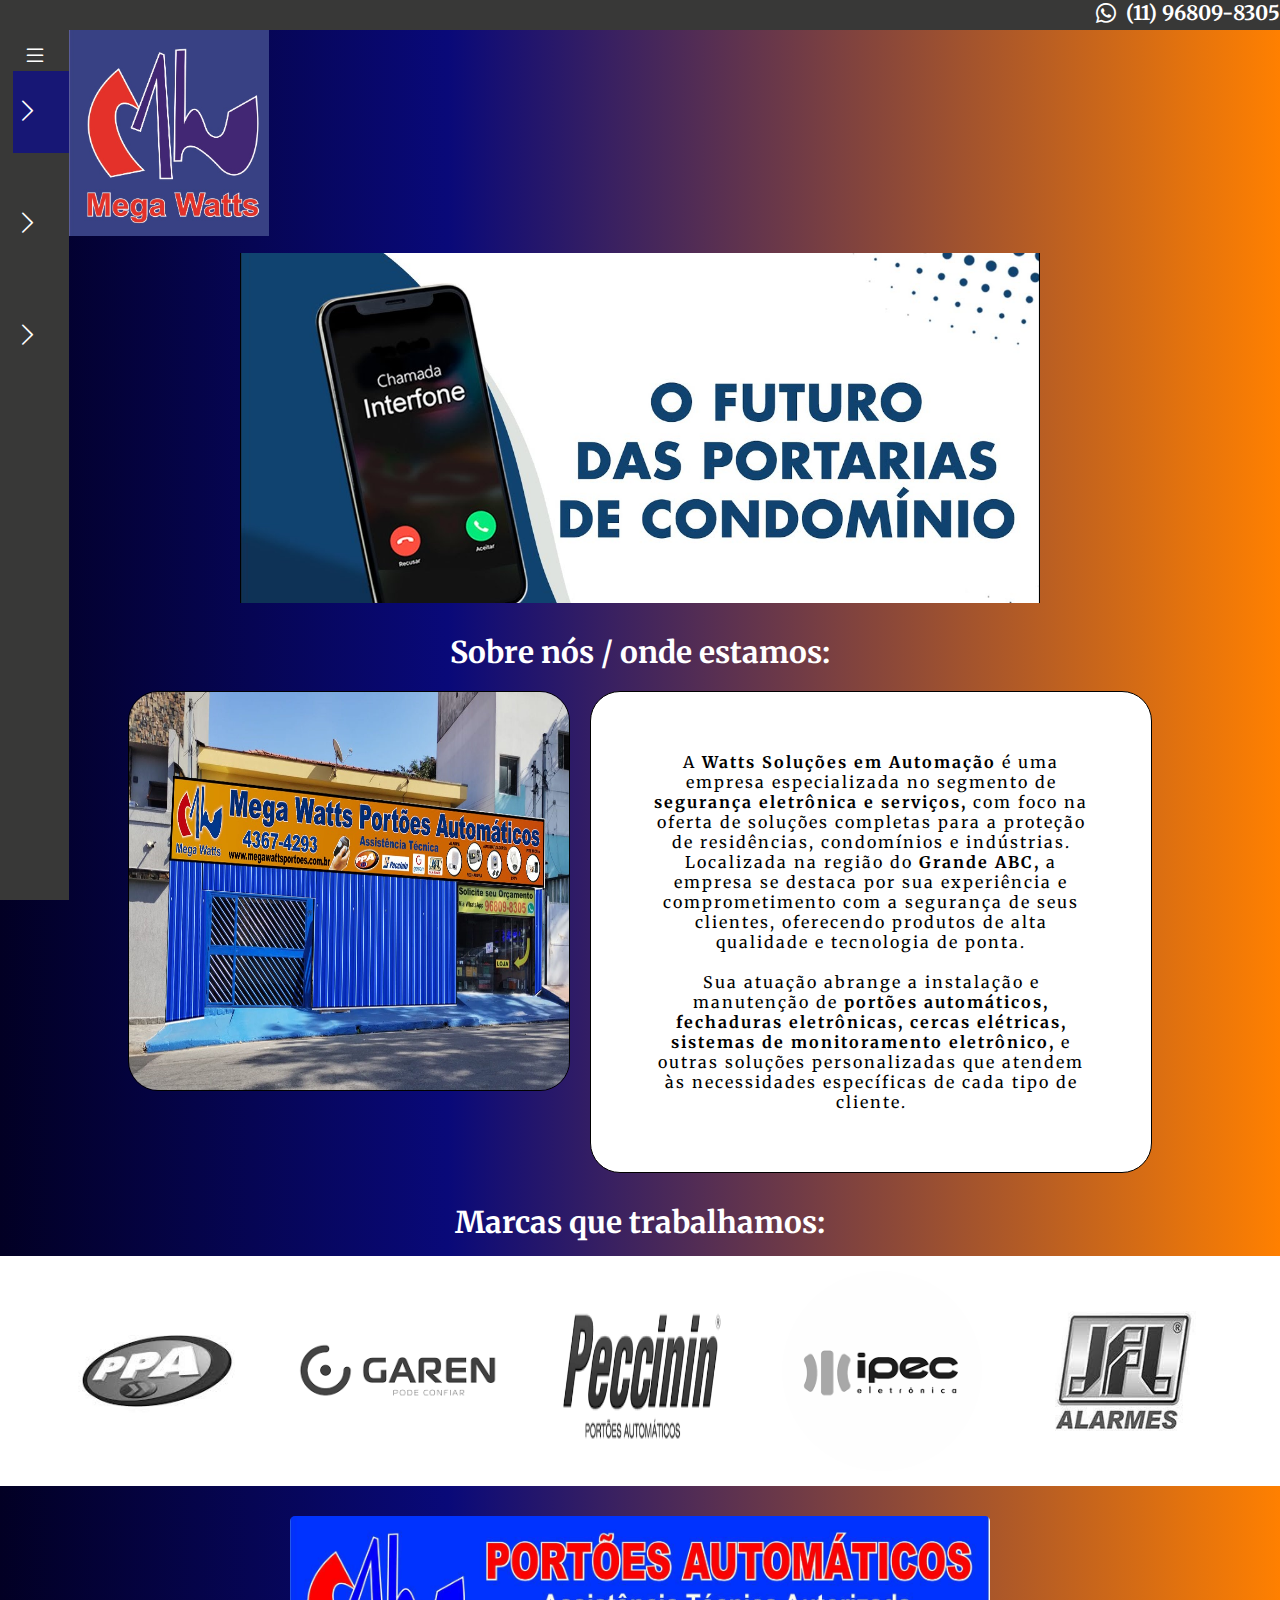
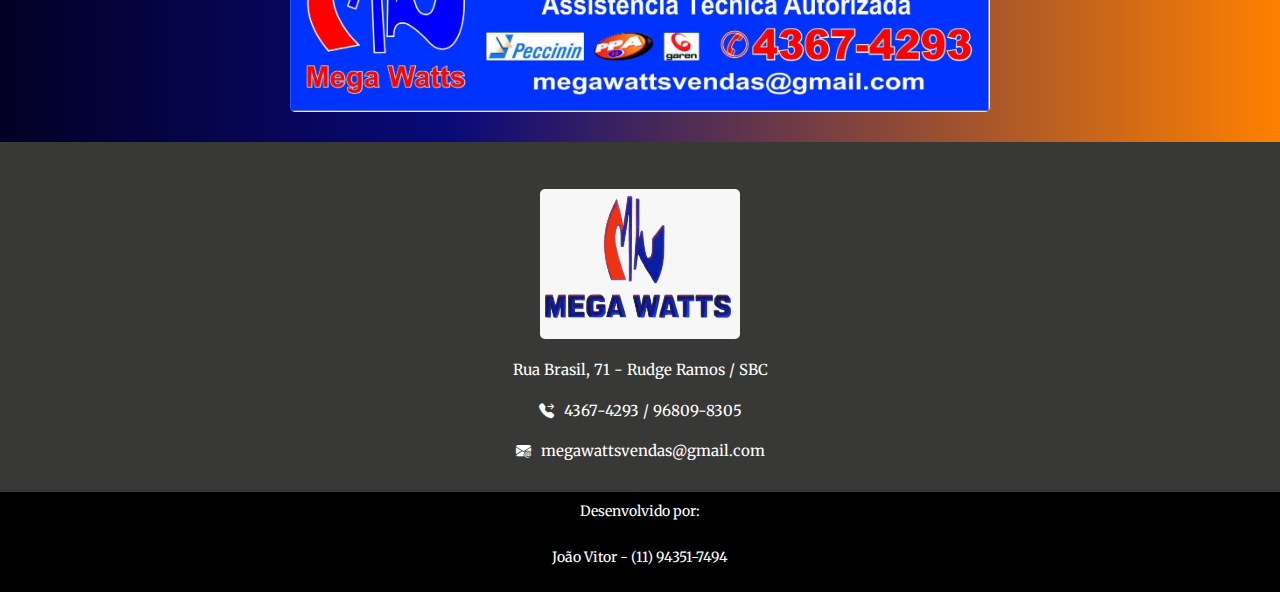
<file: index.html>
<!DOCTYPE html>
<html lang="pt-br">
<head>
    <meta charset="UTF-8">
    <meta name="viewport" content="width=device-width, initial-scale=1.0">
    <title>Mega Watts - Portões</title>
    <link rel="stylesheet" href="style.css">
    <link rel="stylesheet" href="https://cdn.jsdelivr.net/npm/bootstrap-icons@1.11.3/font/bootstrap-icons.min.css">
    <link rel="shortcut icon" href="./imagens/logo-02.jpeg" type="image/x-icon">
</head>
    <meta name="viewport" content="width=device-width, initial-scale=1.0">
<body>
    
    <h4 class="tel-header"><i class="bi bi-whatsapp"></i>(11) 96809-8305</h4>

    <nav class="menu-lateral">    
        <div class="btn-expandir">
            <i class="bi bi-list" id="btn-exp"></i>
        </div>

        <ul>
            <li class="item-menu ativo">
                <a href="./index.html">
                    <span class="icon"><i class="bi bi-chevron-right"></i></i></span>
                    <span class="txt-link">Home</span>
                </a>
            </li>
            <li class="item-menu">
                <a href="./residencia.html">
                    <span class="icon"><i class="bi bi-chevron-right"></i></i></span>
                    <span class="txt-link">Residencia</span>
                </a>
            </li>
            <li class="item-menu">
                <a href="./condominio.html">
                    <span class="icon"><i class="bi bi-chevron-right"></i></i></span>
                    <span class="txt-link">Condominio</span>
                </a>
            </li>
        </ul>

    </nav>

    <div class="position-logo">
        <img src="./imagens/logo-01.jpeg" alt="btn-logo-header" id="logo-header-01">
    </div>

    <main>
        <div class="slider">
            <div class="slides">
                <input type="radio" name="radio-btn" id="radio1">
                <input type="radio" name="radio-btn" id="radio2">
                <input type="radio" name="radio-btn" id="radio3">

                <div class="slide first">
                    <img src="./imagens/banner02.jpeg" id="img-banner01" alt="imagem 1" />
                </div>
                <div class="slide">
                    <img src="imagens/banner03-chat (2).png" id="img-banner02" alt="imagem 2"/>
                </div>
                <div class="slide">
                    <img src="imagens/banner05-chat.png" id="img-banner03" alt="imagem 3" />
                </div>
            </div>
        </div>

        

        <div class="sobre-nos">
            <h2>Sobre nós / onde estamos:</h2>
        </div>
        
        <div class="container-sobre-nos">
            
            <img src="./imagens/foto-loja.jpeg" class="btn-f foto-loja">

            <div class="btn-f text-sobre-nos">
                <p>
                    A <b>Watts Soluções em Automação</b> é uma empresa especializada no segmento de <b>segurança eletrônica e serviços,</b> 
                    com foco na oferta de soluções completas para a proteção de residências, condomínios e indústrias. 
                    Localizada na região do <b>Grande ABC,</b> a empresa se destaca por sua experiência e comprometimento com a segurança de seus clientes, 
                    oferecendo produtos de alta qualidade e tecnologia de ponta. <br>
                    <br>Sua atuação abrange a instalação e manutenção de <b>portões automáticos, fechaduras eletrônicas, cercas elétricas, 
                    sistemas de monitoramento eletrônico,</b> e outras soluções personalizadas que atendem às necessidades específicas de cada tipo de cliente. <br>
                </p>
            </div>
        </div>

        <div class="marca-trabalho">
            <h2>Marcas que trabalhamos:</h2>
        </div>

        <div class="container-marcas">
            <img src="./imagens/ppa.imagem.jpeg" class="marcas imagem-marca01" id="ppa-imagem">
            <img src="./imagens/garen02.imagem.png" class="marcas imagem-marca02" id="garen-imagem">
            <img src="./imagens/peccinin.imagem.png" class="marcas imagem-marca03">
            <img src="./imagens/ipec.imagem.png" class="marcas imagem-marca04">
            <img src="./imagens/jfl.imagem.jpeg" class="marcas imagem-marca05">
        </div>
        
        <div class="cartaz">
            <img src="./imagens/cartaz.jpeg" class="cartaz-imagem">
        </div>

    </main>

    <footer>
        <img src="./imagens/logo-02.jpeg" class="logo-footer">
        <span>Rua Brasil, 71 - Rudge Ramos / SBC</span>
        <span><i class="bi bi-telephone-forward-fill"></i>4367-4293 / 96809-8305</span>
        <span><i class="bi bi-envelope-at-fill"></i>megawattsvendas@gmail.com</span>    
    </footer>
    
    <div class="footer-joao-web">
        <span>Desenvolvido por:</span><br>
        <span>João Vitor - (11) 94351-7494</span>
    </div>    

    <script defer src="./script.js"></script>
</body>
</html>
</file>
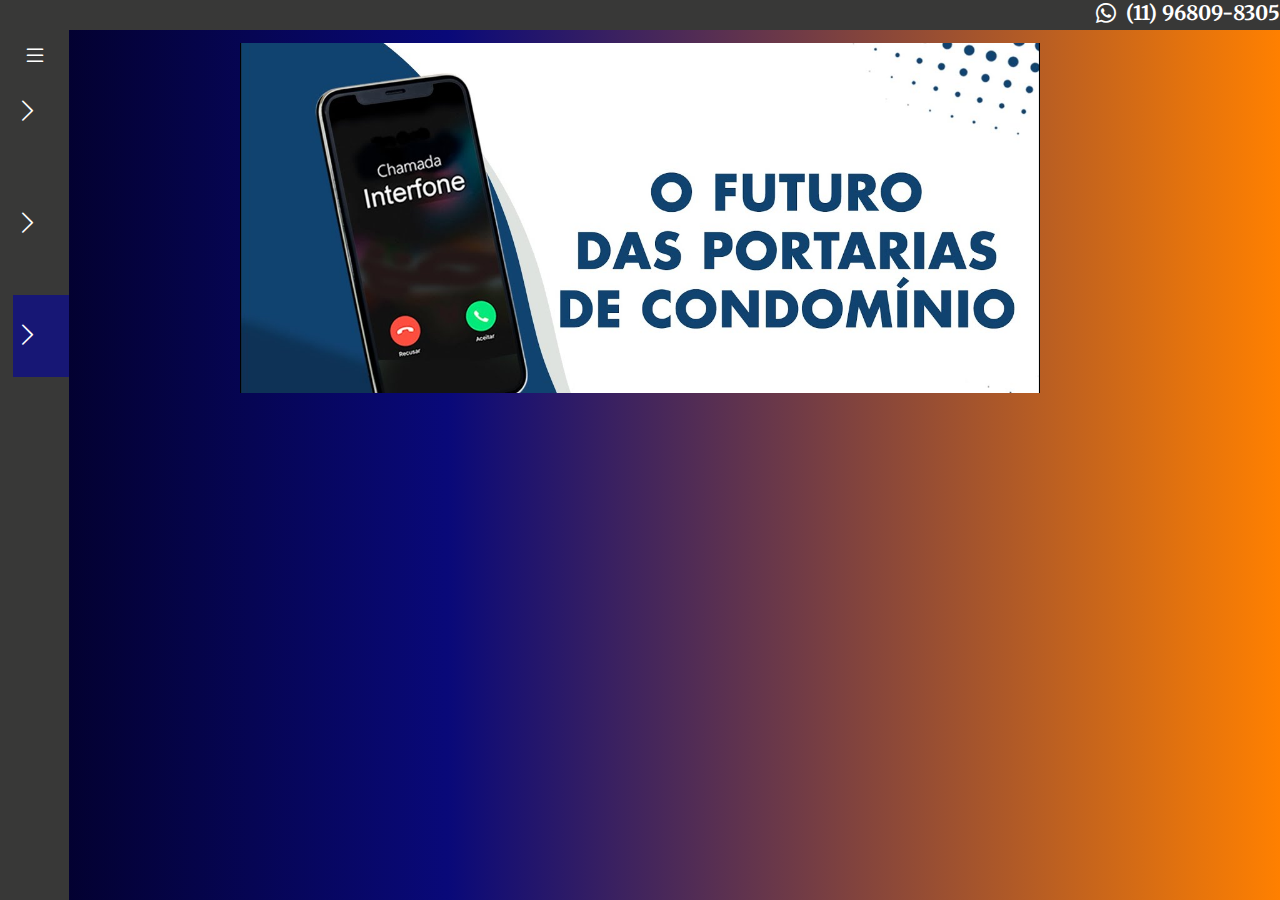
<file: condominio.html>
<!DOCTYPE html>
<html lang="pt-br">
<head>
    <meta charset="UTF-8">
    <meta name="viewport" content="width=device-width, initial-scale=1.0">
    <title>Mega Watts - Portões</title>
    <link rel="stylesheet" href="condiminio.css">
    <link rel="stylesheet" href="https://cdn.jsdelivr.net/npm/bootstrap-icons@1.11.3/font/bootstrap-icons.min.css">
    <link rel="shortcut icon" href="./imagens/logo-02.jpeg" type="image/x-icon">
</head>
<body>
    
    <h4 class="tel-header"><i class="bi bi-whatsapp"></i>(11) 96809-8305</h4>

    <nav class="menu-lateral">    
        <div class="btn-expandir">
            <i class="bi bi-list" id="btn-exp"></i>
        </div>

        <ul>
            <li class="item-menu">
                <a href="./index.html">
                    <span class="icon"><i class="bi bi-chevron-right"></i></i></span>
                    <span class="txt-link">Home</span>
                </a>
            </li>
            <li class="item-menu">
                <a href="./residencia.html">
                    <span class="icon"><i class="bi bi-chevron-right"></i></i></span>
                    <span class="txt-link">Residencia</span>
                </a>
            </li>
            <li class="item-menu ativo">
                <a href="./condominio.html">
                    <span class="icon"><i class="bi bi-chevron-right"></i></i></span>
                    <span class="txt-link">Condominio</span>
                </a>
            </li>
        </ul>
        
    </nav>

    <main>
        <img src="./imagens/cartaz.jpeg" class="img-footer-responsivo">

        <div class="slider">
            <div class="slides">
                <input type="radio" name="radio-btn" id="radio1">
                <input type="radio" name="radio-btn" id="radio2">
                <input type="radio" name="radio-btn" id="radio3">

                <div class="slide first">
                    <img src="./imagens/banner02.jpeg" alt="imagem 1" />
                </div>
                <div class="slide">
                    <img src="imagens/banner03-chat (2).png" alt="imagem 2" />
                </div>
                <div class="slide">
                    <img src="imagens/banner05-chat.png" alt="imagem 3" />
                </div>

                <div class="navigation-auto">
                    <div class="auto-btn01"></div>
                    <div class="auto-btn02"></div>
                    <div class="auto-btn03"></div>
                </div>
            </div>
        </div>
    </main>

    <script defer src="script.js"></script>
</body>
</html>
</file>
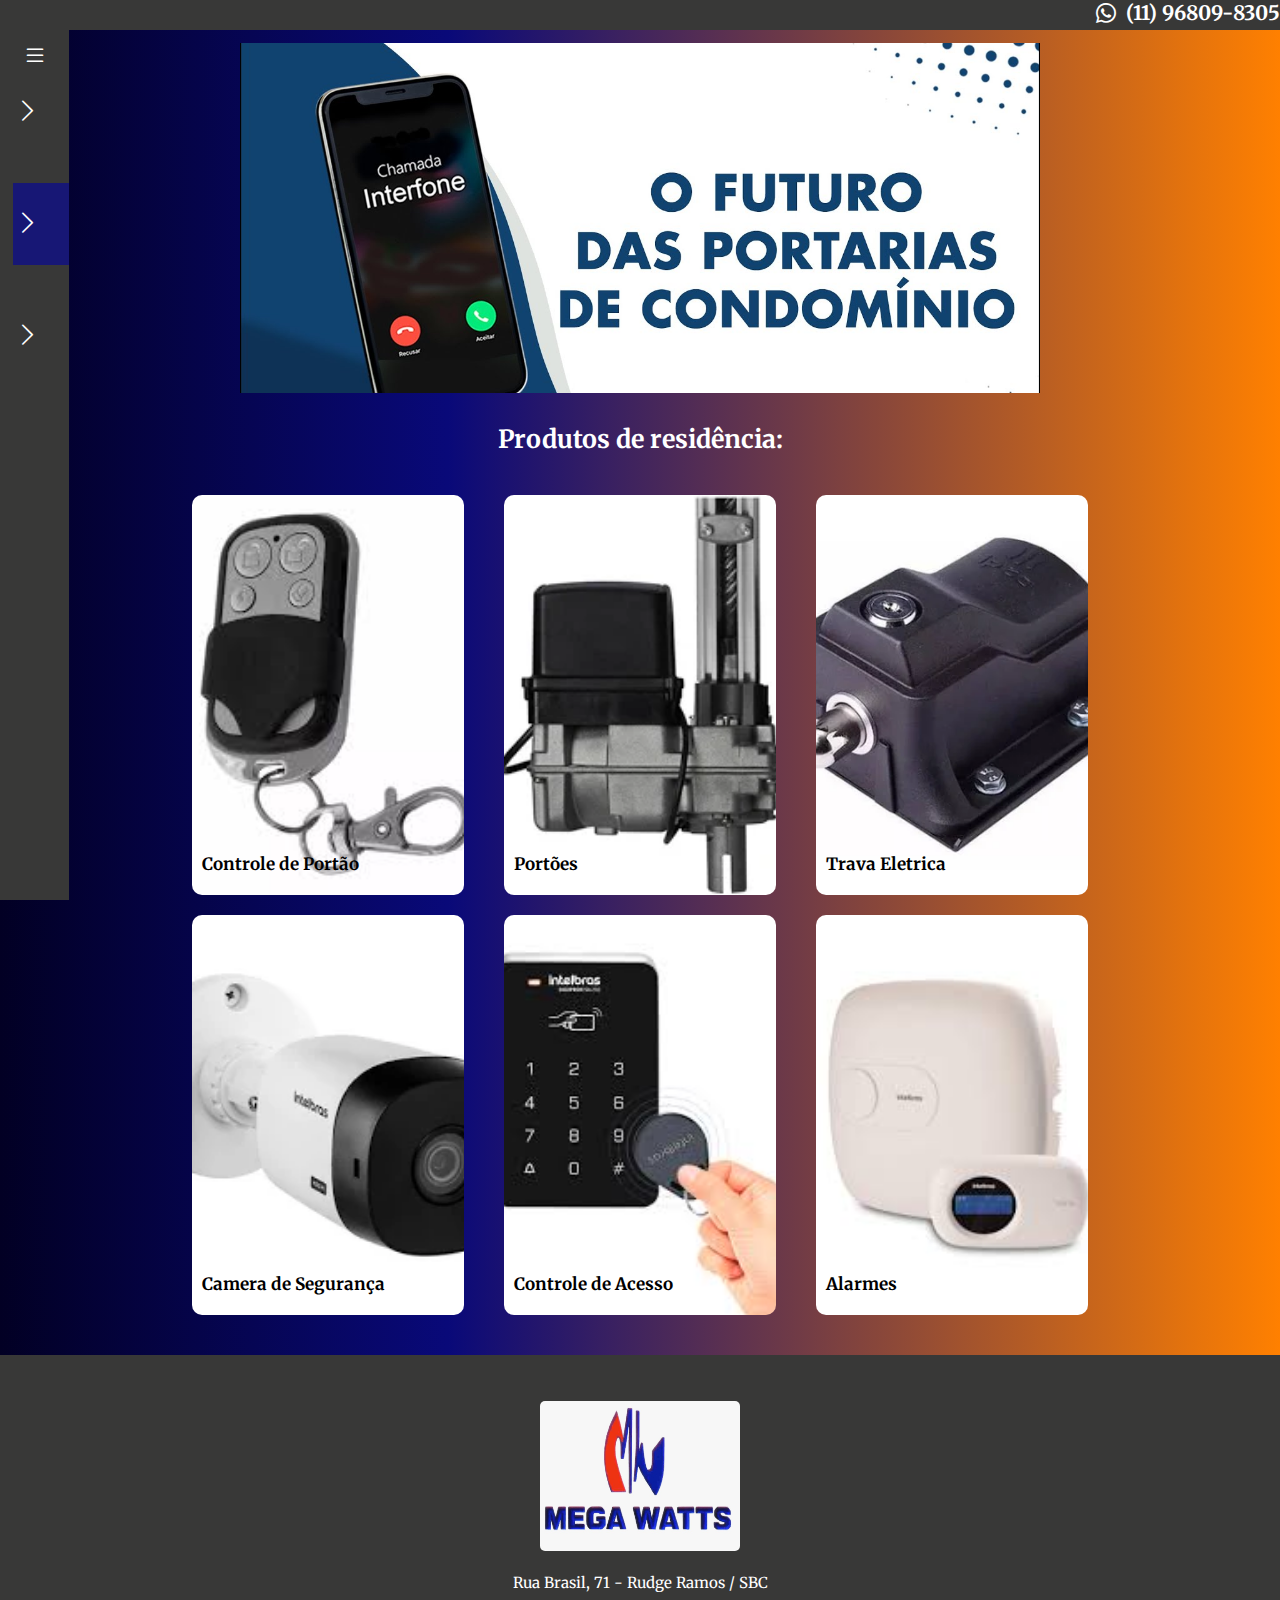
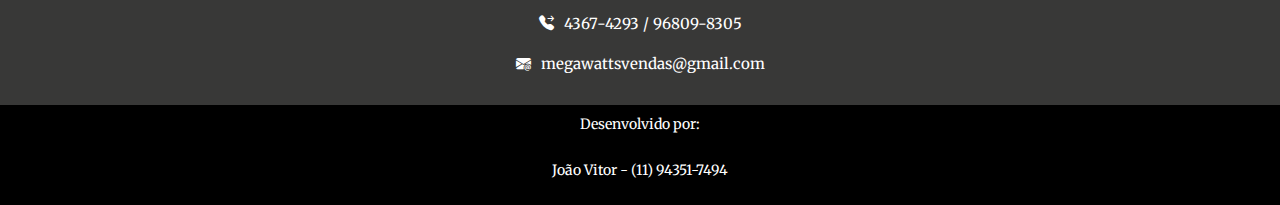
<file: residencia.html>
<!DOCTYPE html>
<html lang="pt-br">
<head>
    <meta charset="UTF-8">
    <meta name="viewport" content="width=device-width, initial-scale=1.0">
    <title>Mega Watts - Portões</title>
    <link rel="stylesheet" href="residencia.css">
    <link rel="stylesheet" href="https://cdn.jsdelivr.net/npm/bootstrap-icons@1.11.3/font/bootstrap-icons.min.css">
    <link rel="shortcut icon" href="./imagens/logo-02.jpeg" type="image/x-icon">
</head>
<body>
    
    <h4 class="tel-header"><i class="bi bi-whatsapp"></i>(11) 96809-8305</h4>

    <nav class="menu-lateral">    
        <div class="btn-expandir">
            <i class="bi bi-list" id="btn-exp"></i>
        </div>

        <ul>
            <li class="item-menu">
                <a href="./index.html">
                    <span class="icon"><i class="bi bi-chevron-right"></i></i></span>
                    <span class="txt-link">Home</span>
                </a>
            </li>
            <li class="item-menu ativo">
                <a href="./residencia.html">
                    <span class="icon"><i class="bi bi-chevron-right"></i></i></span>
                    <span class="txt-link">Residencia</span>
                </a>
            </li>
            <li class="item-menu">
                <a href="./condominio.html">
                    <span class="icon"><i class="bi bi-chevron-right"></i></i></span>
                    <span class="txt-link">Condominio</span>
                </a>
            </li>
        </ul>

    </nav>

    <main>
        <img src="./imagens/cartaz.jpeg" class="img-footer-responsivo">

        <div class="slider">
            <div class="slides">
                <input type="radio" name="radio-btn" id="radio1">
                <input type="radio" name="radio-btn" id="radio2">
                <input type="radio" name="radio-btn" id="radio3">

                <div class="slide first">
                    <img src="./imagens/banner02.jpeg" alt="imagem 1" />
                </div>
                <div class="slide">
                    <img src="imagens/banner03-chat (2).png" alt="imagem 2" />
                </div>
                <div class="slide">
                    <img src="imagens/banner05-chat.png" alt="imagem 3" />
                </div>

                <div class="navigation-auto">
                    <div class="auto-btn01"></div>
                    <div class="auto-btn02"></div>
                    <div class="auto-btn03"></div>
                </div>
            </div>
        </div>

        <div class="produtos-de-residência">
            <h2>Produtos de residência:</h2>
        </div>

        <div class="actor-cards-container">
            <div class="cards-container">
                <div class="cards img-01"><b>Controle de Portão</b></div>
                <div class="cards img-02"><b>Portões</b></div>
                <div class="cards img-03"><b>Trava Eletrica</b></div>
                <div class="cards img-04"><b>Camera de Segurança</b></div>
                <div class="cards img-05"><b>Controle de Acesso</b></div>
                <div class="cards img-06"><b>Alarmes</b></div>
            </div>
        </div>

    </main>

    <footer>
        <img src="./imagens/logo-02.jpeg" class="logo-footer">
        <span>Rua Brasil, 71 - Rudge Ramos / SBC</span>
        <span><i class="bi bi-telephone-forward-fill"></i>4367-4293 / 96809-8305</span>
        <span><i class="bi bi-envelope-at-fill"></i>megawattsvendas@gmail.com</span>    
    </footer>
    
    <div class="footer-joao-web">
        <span>Desenvolvido por:</span><br>
        <span>João Vitor - (11) 94351-7494</span>
    </div> 

    <script defer src="script.js"></script>
</body>
</html>
</file>
<file: style.css>
@charset "UTF-8";
@import url('https://fonts.googleapis.com/css2?family=Merriweather:ital,opsz,wght@0,18..144,300..900;1,18..144,300..900&display=swap');

* {
    margin: 0;
    padding: 0;
    box-sizing: border-box;
}

body {
    height: 100vh;
    /*font-family: Georgia, 'Times New Roman', Times, serif;*/
    font-family: "Merriweather", serif;
    background: rgb(2,0,36);
    background: linear-gradient(90deg, rgba(2,0,36,1) 0%, rgba(9,9,121,1) 35%, rgba(255,128,0,1) 100%);
}

.tel-header {
    background-color: #383837;
    color: #fff;
    width: 100%;
    height: 30px;
    font-size: 20px;
    display: flex;
    justify-content: flex-end;
}

.bi-whatsapp {
    margin-right: 10px;
}

nav.menu-lateral {
    width: 69px;
    height: 100%;
    background-color: #383837;
    padding: 40px 0 40px 1%;
    position: fixed;
    top: 0;
    left: 0;
    overflow: hidden;
    transition: .4s;
}

nav.menu-lateral.expadir {
    width: 300px;
}

.btn-expandir {
    width: 100%;
    padding-left: 10px;
}

.btn-expandir > i {
    color: #fff;
    font-size: 24px;
    cursor: pointer;
}

ul {
    height: 100%;
    list-style-type: none;
}

ul li.item-menu {
    transition: .2s;
}

ul li.ativo {
    background-color: #171775;
}

ul li.item-menu:hover {
   background-color: #171775;
}

ul li.item-menu a {
    color: #fff;
    text-decoration: none;
    font-size: 20px;
    padding: 20px 4%;
    display: flex;
    margin-bottom: 30px;
    line-height: 40px;
}

ul li.item-menu a .txt-link {
    margin-left: 40px;
    transition: .4s;
}

nav.menu-lateral.expandir .txt-link {
    margin-left: 40px;
}

ul li.item-menu a .icon > i {
    font-size: 25px;
}

.position-logo {
    margin-left: 69px;
}

#logo-header-01 {
    width: 200px;
}

.slider {
    margin: 0 auto;
    margin-top: 1%;
    width: 800px;
    height: 350px;
    overflow: hidden;
}

.slides {
    width: 400%;
    height: 400px;
    display: flex;
}

.slides input {
    display: none;
}

.slide {
    width: 25%;
    position: relative;
    transition: 2s;
}

.slide img {
    width: 800px;
}

.manual-navigation {
    position: absolute;
    width: 100%;
    margin-top: -40px;
    display: flex;
    justify-content: center;
    display: none;
}

.manual-btn {
    border: 2px solid #000000;
    padding: 5px;
    border-radius: 10px;
    cursor: pointer;
    transition: 0.8s;
}

.manual-btn:not(:last-child) {
    margin-right: 20px;
}

.manual-btn:hover {
    background-color: #000000;
}

#radiol1:checked ~ .first {
    margin-left: 0;
}
#radio2:checked ~ .first {
    margin-left: -25%;
}

#radio3:checked ~ .first {
    margin-left: -50%;
}

.sobre-nos {
    color: #fff;
    margin-top: 30px;
    text-align: center;
    font-size: 20px;
}

.foto-loja {
    width: 400px;
    height: 400px;
    border-radius: 30px;
}

.container-sobre-nos {
    display: flex;
    margin-top: 20px;
    margin-left: 10%;
    margin-right: 10%;
    gap: 20px;
}

.btn-f {
    flex: 1;
    border: 1px solid #000;
}

.text-sobre-nos {
    width: 30%;
    text-align: center;
    border: 1px solid #383837;
    border-radius: 30px;
    background-color: #fff;
    border: 1px solid #000;
    padding: 60px;
}

p {
    letter-spacing: 2px;
}

.marca-trabalho {
    color: #fff;
    margin-top: 30px;
    text-align: center;
    font-size: 20px;
}

.container-marcas {
    background-color: #fff;
    display: flex;
    justify-content: space-evenly;
    padding: 15px;
    margin-top: 15px;
}

.marcas {
    width: 200px;  
    cursor: pointer; 
    border-radius: 50%;
    filter: grayscale(100%);
    transition: .9s;
}

.marcas:hover {
    filter: grayscale(0%);
    transform: scale(1.09);
}

.produtos-que-vendemos > h2 {
    color: #fff;
    margin-top: 30px;
    text-align: center;
    font-size: 25px;
}

.cartaz {
    display: flex;
    justify-content: center;
    padding: 30px;
}

.cartaz-imagem {
    width: 700px;
    border-radius: 5px;
}

footer {
    width: 100%;
    height: 350px;
    background-color: #383837;
    display: flex;
    flex-direction: column;
    align-items: center;
    justify-content: space-evenly;
    padding: 10px;
}

footer > span {
    color: #fff;
    font-size: 15px;
}

.bi-telephone-forward-fill {
    margin-right: 10px;
}

.bi-envelope-at-fill {
    margin-right: 10px;
}

.logo-footer {
    width: 200px;
    height: 150px;
    margin-top: 15px;
    border-radius: 5px;
}

.footer-joao-web {
    background: rgb(0, 0, 0);
    font-size: 14px;
    color: #fff;
    width: 100%;
    height: 100px;
    display: flex;
    flex-direction: column;
    align-items: center;
}

.footer-joao-web > span {
    margin-top: 10px;
}

@media (max-width: 768px) {
    .tel-header {
        width: 100%;
        height: 20px;
        font-size: 10px;
        display: flex;
        justify-content: center;
    }
    
    .bi-whatsapp {
        margin-right: 10px;
    }

    nav.menu-lateral {
        width: 40px;
        height: 100%;
        position: fixed;
    }

    nav.menu-lateral.expadir {
        width: 150px;
    }

    .btn-expandir > i {
        font-size: 14px;
    }

    ul li.item-menu a {
        text-decoration: none;
        font-size: 12px;
        display: flex;
        margin-bottom: 20px;
        line-height: 30px;
        margin-top: 20px;
    }

    ul li.item-menu a .txt-link {
        margin-left: 20px;
        transition: .4s;
    }    

    ul li.item-menu a .icon > i {
        font-size: 18px;
    }

    .position-logo {
        margin-left: 41px;
    }

    #logo-header-01 {
        width: 100px;
    }

    .slider {
        display: none;
    }

    .sobre-nos {
        color: #fff;
        width: 100%;
        margin-top: 20px;
        text-align: center;
        display: flex;
        font-size: 10px;
        margin-left: 30%;
    }

    .foto-loja {
        width: 80%;
        height: 200px;
        margin-left: 15%;
    }

    .container-sobre-nos {
        display: flex;
        flex-direction: column;
    }

    .btn-f {
        flex: 1;
        border: 1px solid #000;
    }
    
    .text-sobre-nos {
        width: 90%;
        text-align: center;
        border: 1px solid #383837;
        border-radius: 30px;
        background-color: #fff;
        border: 1px solid #000;
        padding: 8px;
        margin-left: 10%;
    }
    
    p {
        letter-spacing: 2px;
        font-size: 8px;
    }

    .marca-trabalho {
        color: #fff;
        margin-top: 20px;
        text-align: center;
        font-size: 10px;
        margin-left: 10%;
    }

    .container-marcas {
        background-color: #fff;
        display: flex;
        justify-content: space-evenly;
        padding: 15px;
        margin-top: 15px;
        margin-left: 25px;
    }
    
    .marcas {
        width: 45px;  
        cursor: pointer; 
        border-radius: 50%;
        filter: grayscale(0%);
    }

    .cartaz {
        padding: 20px;
        margin-left: 10%;
    }
    
    .cartaz-imagem {
        width: 300px;
        border-radius: 5px;
    }

    footer {
        width: 100%;
        height: 300px;
        background-color: #383837;
        display: flex;
        flex-direction: column;
        align-items: center;
        justify-content: space-evenly;
        padding: 5px;
    }
    
    footer > span {
        color: #fff;
        font-size: 13px;
    }
    
    .bi-telephone-forward-fill {
        margin-right: 10px;
    }
    
    .bi-envelope-at-fill {
        margin-right: 10px;
    }
    
    .logo-footer {
        width: 150px;
        height: 100px;
        margin-top: 5px;
        border-radius: 5px;
    }
    
    .footer-joao-web {
        background: rgb(0, 0, 0);
        font-size: 14px;
        color: #fff;
        width: 100%;
        height: 85px;
        display: flex;
        flex-direction: column;
        align-items: center;
    }
    
    .footer-joao-web > span {
        margin-top: 10px;
    }

}
</file>
<file: condiminio.css>
@charset "UTF-8";
@import url('https://fonts.googleapis.com/css2?family=Merriweather:ital,opsz,wght@0,18..144,300..900;1,18..144,300..900&display=swap');

* {
    margin: 0;
    padding: 0;
    box-sizing: border-box;
}

body {
    height: 100vh;
    /*font-family: Georgia, 'Times New Roman', Times, serif;*/
    font-family: "Merriweather", serif;
    background: rgb(2,0,36);
    background: linear-gradient(90deg, rgba(2,0,36,1) 0%, rgba(9,9,121,1) 35%, rgba(255,128,0,1) 100%);
}

.img-footer-responsivo {
    display: none;
}

.tel-header {
    background-color: #383837;
    color: #fff;
    width: 100%;
    height: 30px;
    font-size: 20px;
    display: flex;
    justify-content: flex-end;
}

.bi-whatsapp {
    margin-right: 10px;
}

nav.menu-lateral {
    width: 69px;
    height: 100%;
    background-color: #383837;
    padding: 40px 0 40px 1%;
    position: fixed;
    top: 0;
    left: 0;
    overflow: hidden;
    transition: .4s;
}

nav.menu-lateral.expadir {
    width: 300px;
}

.btn-expandir {
    width: 100%;
    padding-left: 10px;
}

.btn-expandir > i {
    color: #fff;
    font-size: 24px;
    cursor: pointer;
}

ul {
    height: 100%;
    list-style-type: none;
}

ul li.item-menu {
    transition: .2s;
}

ul li.ativo {
    background-color: #171775;
}

ul li.item-menu:hover {
   background-color: #171775;
}

ul li.item-menu a {
    color: #fff;
    text-decoration: none;
    font-size: 20px;
    padding: 20px 4%;
    display: flex;
    margin-bottom: 30px;
    line-height: 40px;
}

ul li.item-menu a .txt-link {
    margin-left: 40px;
    transition: .4s;
}

nav.menu-lateral.expandir .txt-link {
    margin-left: 40px;
}

ul li.item-menu a .icon > i {
    font-size: 25px;
}


.slider {
    margin: 0 auto;
    margin-top: 1%;
    width: 800px;
    height: 350px;
    overflow: hidden;
}

.slides {
    width: 400%;
    height: 400px;
    display: flex;
}

.slides input {
    display: none;
}

.slide {
    width: 25%;
    position: relative;
    transition: 2s;
}

.slide img {
    width: 800px;
}

.manual-navigation {
    position: absolute;
    width: 100%;
    margin-top: -40px;
    display: flex;
    justify-content: center;
    display: none;
}

.manual-btn {
    border: 2px solid #000000;
    padding: 5px;
    border-radius: 10px;
    cursor: pointer;
    transition: 0.8s;
}

.manual-btn:not(:last-child) {
    margin-right: 20px;
}

.manual-btn:hover {
    background-color: #000000;
}

#radiol1:checked ~ .first {
    margin-left: 0;
}
#radio2:checked ~ .first {
    margin-left: -25%;
}

#radio3:checked ~ .first {
    margin-left: -50%;
}

.navigation-auto div {
    padding: 5px;
    border-radius: 10px;
    cursor: pointer;
    transition: 1s;
}

@media (max-width: 768px) {
    .tel-header {
        width: 100%;
        height: 20px;
        font-size: 10px;
        display: flex;
        justify-content: center;
    }
    
    .bi-whatsapp {
        margin-right: 10px;
    }

    .img-footer-responsivo {
        display: block;
        width: 350px;
        padding-top: 10px;
        padding-left: 50px;
    }
    
    .tel-header {
        width: 100%;
        height: 20px;
        font-size: 10px;
        display: flex;
        justify-content: center;
    }
    
    .bi-whatsapp {
        margin-right: 10px;
    }

    nav.menu-lateral {
        width: 40px;
        height: 100%;
        position: fixed;
    }

    nav.menu-lateral.expadir {
        width: 150px;
    }

    .btn-expandir > i {
        font-size: 14px;
    }

    ul li.item-menu a {
        text-decoration: none;
        font-size: 12px;
        display: flex;
        margin-bottom: 20px;
        line-height: 30px;
        margin-top: 20px;
    }

    ul li.item-menu a .txt-link {
        margin-left: 20px;
        transition: .4s;
    }    

    ul li.item-menu a .icon > i {
        font-size: 18px;
    }

    .position-logo {
        margin-left: 41px;
    }

    .slider {
        display: none;
    }
}
</file>
<file: residencia.css>
@charset "UTF-8";
@import url('https://fonts.googleapis.com/css2?family=Merriweather:ital,opsz,wght@0,18..144,300..900;1,18..144,300..900&display=swap');

* {
    margin: 0;
    padding: 0;
    box-sizing: border-box;
}

body {
    height: 100vh;
    /*font-family: Georgia, 'Times New Roman', Times, serif;*/
    font-family: "Merriweather", serif;
    background: rgb(2,0,36);
    background: linear-gradient(90deg, rgba(2,0,36,1) 0%, rgba(9,9,121,1) 35%, rgba(255,128,0,1) 100%);
}

.img-footer-responsivo {
    display: none;
}

.tel-header {
    background-color: #383837;
    color: #fff;
    width: 100%;
    height: 30px;
    font-size: 20px;
    display: flex;
    justify-content: flex-end;
}

.bi-whatsapp {
    margin-right: 10px;
}

nav.menu-lateral {
    width: 69px;
    height: 100%;
    background-color: #383837;
    padding: 40px 0 40px 1%;
    position: fixed;
    top: 0;
    left: 0;
    overflow: hidden;
    transition: .4s;
}

nav.menu-lateral.expadir {
    width: 300px;
}

.btn-expandir {
    width: 100%;
    padding-left: 10px;
}

.btn-expandir > i {
    color: #fff;
    font-size: 24px;
    cursor: pointer;
}

ul {
    height: 100%;
    list-style-type: none;
}

ul li.item-menu {
    transition: .2s;
}

ul li.ativo {
    background-color: #171775;
}

ul li.item-menu:hover {
   background-color: #171775;
}

ul li.item-menu a {
    color: #fff;
    text-decoration: none;
    font-size: 20px;
    padding: 20px 4%;
    display: flex;
    margin-bottom: 30px;
    line-height: 40px;
}

ul li.item-menu a .txt-link {
    margin-left: 40px;
    transition: .4s;
}

nav.menu-lateral.expandir .txt-link {
    margin-left: 40px;
}

ul li.item-menu a .icon > i {
    font-size: 25px;
}


.slider {
    margin: 0 auto;
    margin-top: 1%;
    width: 800px;
    height: 350px;
    overflow: hidden;
}

.slides {
    width: 400%;
    height: 400px;
    display: flex;
}

.slides input {
    display: none;
}

.slide {
    width: 25%;
    position: relative;
    transition: 2s;
}

.slide img {
    width: 800px;
}

.manual-navigation {
    position: absolute;
    width: 100%;
    margin-top: -40px;
    display: flex;
    justify-content: center;
    display: none;
}

.manual-btn {
    border: 2px solid #000000;
    padding: 5px;
    border-radius: 10px;
    cursor: pointer;
    transition: 0.8s;
}

.manual-btn:not(:last-child) {
    margin-right: 20px;
}

.manual-btn:hover {
    background-color: #000000;
}

#radiol1:checked ~ .first {
    margin-left: 0;
}
#radio2:checked ~ .first {
    margin-left: -25%;
}

#radio3:checked ~ .first {
    margin-left: -50%;
}

.navigation-auto div {
    padding: 5px;
    border-radius: 10px;
    cursor: pointer;
    transition: 1s;
}

.produtos-de-residência > h2 {
    color: #fff;
    margin-top: 30px;
    text-align: center;
    font-size: 25px;
}

.actor-cards-container {
    width: 100%;
    display: flex;
    justify-content: center;
    margin-top: 40px;
}

.cards-container {
    width: 70%;
    display: grid;
    grid-template-columns: repeat(3, 2fr);
    row-gap: 20px;
    column-gap: 40px;
}

.cards {
    width: 100%;
    height: 400px;
    background-size: cover;
    background-position: 50% 50%;
    border-radius: 10px;
    cursor: pointer;
    display: flex;
    flex-direction: column;
    justify-content: flex-end;
    padding: 0 0 20px 10px;
    color: #000;
    font-size: 17px;
    font-family: "Merriweather", serif;
    transition: 1s;
}

.cards:hover {
    transform: scale(1.02);
}

.img-01 {
    background-image: url(imagens/copiador.jpeg);
}

.img-02 {
    background-image: url(imagens/motor_ppa.webp);
}

.img-03 {
    background-image: url(imagens/trava.webp);
}

.img-04 {
    background-image: url(imagens/camera_de_seguranca.webp);
}

.img-05 {
    background-image: url(imagens/controle-acesso.jpeg);
}

.img-06 {
    background-image: url(imagens/alarme.jpeg);
}


footer {
    width: 100%;
    height: 350px;
    background-color: #383837;
    display: flex;
    flex-direction: column;
    align-items: center;
    justify-content: space-evenly;
    padding: 10px;
    margin-top: 40px;
}

footer > span {
    color: #fff;
    font-size: 15px;
}

.bi-telephone-forward-fill {
    margin-right: 10px;
}

.bi-envelope-at-fill {
    margin-right: 10px;
}

.logo-footer {
    width: 200px;
    height: 150px;
    margin-top: 15px;
    border-radius: 5px;
}

.footer-joao-web {
    background: rgb(0, 0, 0);
    font-size: 14px;
    color: #fff;
    width: 100%;
    height: 100px;
    display: flex;
    flex-direction: column;
    align-items: center;
}

.footer-joao-web > span {
    margin-top: 10px;
}

@media (max-width: 768px) {
    .tel-header {
        width: 100%;
        height: 20px;
        font-size: 10px;
        display: flex;
        justify-content: center;
    }
    
    .bi-whatsapp {
        margin-right: 10px;
    }

    nav.menu-lateral {
        width: 40px;
        height: 100%;
        position: fixed;
    }

    nav.menu-lateral.expadir {
        width: 150px;
    }

    .btn-expandir > i {
        font-size: 14px;
    }

    ul li.item-menu a {
        text-decoration: none;
        font-size: 12px;
        display: flex;
        margin-bottom: 20px;
        line-height: 30px;
        margin-top: 20px;
    }

    ul li.item-menu a .txt-link {
        margin-left: 20px;
        transition: .4s;
    }    

    ul li.item-menu a .icon > i {
        font-size: 18px;
    }

    .position-logo {
        margin-left: 41px;
    }

    .slider {
        display: none;
    }

    .img-footer-responsivo {
        display: block;
        width: 350px;
        padding-top: 10px;
        padding-left: 50px;
    }

    .produtos-de-residência > h2 {
        color: #fff;
        margin-top: 20px;
        text-align: center;
        font-size: 22px;
        margin-left: 35px;
    }
    
    .actor-cards-container {
        width: 105%;
        display: flex;
        justify-content: center;
        margin-top: 20px;
        margin-left: 12px;
    }

    .cards-container {
        width: 70%;
        display: grid;
        grid-template-columns: repeat(2, 1fr);
        row-gap: 20px;
        column-gap: 20px;
    }
    .cards {
        width: 100%;
        height: 200px;
        background-size: cover;
        background-position: 50% 50%;
        border-radius: 10px;
        cursor: pointer;
        display: flex;
        flex-direction: column;
        justify-content: flex-end;
        padding: 0 0 20px 10px;
        color: #000;
        font-size: 13px;
        font-family: "Merriweather", serif;
    }

    .img-01 {
        background-position: center center;
    }

    .img-04 {
        background-position: center right;
    }
    
    .img-05 {
        background-position: 18%;
    }

    footer {
        width: 100%;
        height: 300px;
        background-color: #383837;
        display: flex;
        flex-direction: column;
        align-items: center;
        justify-content: space-evenly;
        padding: 5px;
    }
    
    footer > span {
        color: #fff;
        font-size: 13px;
    }
    
    .bi-telephone-forward-fill {
        margin-right: 10px;
    }
    
    .bi-envelope-at-fill {
        margin-right: 10px;
    }
    
    .logo-footer {
        width: 150px;
        height: 100px;
        margin-top: 5px;
        border-radius: 5px;
    }
    
    .footer-joao-web {
        background: rgb(0, 0, 0);
        font-size: 14px;
        color: #fff;
        width: 100%;
        height: 85px;
        display: flex;
        flex-direction: column;
        align-items: center;
    }
    
    .footer-joao-web > span {
        margin-top: 10px;
    }
}
</file>
